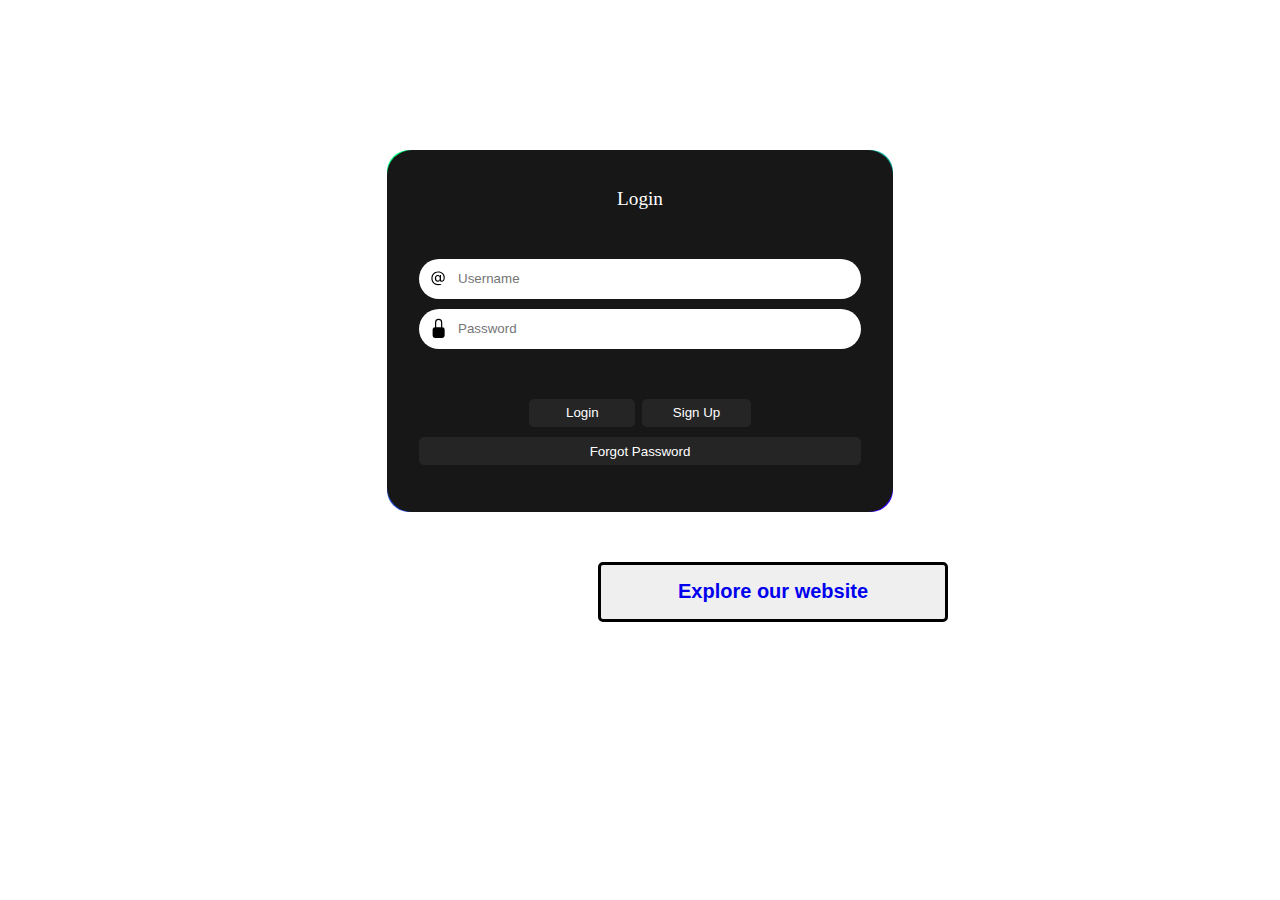
<file: login.html>
<!DOCTYPE html>
<html lang="en">
<head>
    <meta charset="UTF-8">
    <meta name="viewport" content="width=device-width, initial-scale=1.0">
    <link href="login.css" rel="stylesheet">
    <title>Document</title>
</head>
<body>
    <div class="card">
        <div class="card2">
          <form class="form">
            <p id="heading">Login</p>
            <div class="field">
              <svg
                viewBox="0 0 16 16"
                fill="currentColor"
                height="16"
                width="16"
                xmlns="http://www.w3.org/2000/svg"
                class="input-icon"
              >
                <path
                  d="M13.106 7.222c0-2.967-2.249-5.032-5.482-5.032-3.35 0-5.646 2.318-5.646 5.702 0 3.493 2.235 5.708 5.762 5.708.862 0 1.689-.123 2.304-.335v-.862c-.43.199-1.354.328-2.29.328-2.926 0-4.813-1.88-4.813-4.798 0-2.844 1.921-4.881 4.594-4.881 2.735 0 4.608 1.688 4.608 4.156 0 1.682-.554 2.769-1.416 2.769-.492 0-.772-.28-.772-.76V5.206H8.923v.834h-.11c-.266-.595-.881-.964-1.6-.964-1.4 0-2.378 1.162-2.378 2.823 0 1.737.957 2.906 2.379 2.906.8 0 1.415-.39 1.709-1.087h.11c.081.67.703 1.148 1.503 1.148 1.572 0 2.57-1.415 2.57-3.643zm-7.177.704c0-1.197.54-1.907 1.456-1.907.93 0 1.524.738 1.524 1.907S8.308 9.84 7.371 9.84c-.895 0-1.442-.725-1.442-1.914z"
                ></path>
              </svg>
              <input
                type="text"
                class="input-field"
                placeholder="Username"
                autocomplete="off"
              />
            </div>
            <div class="field">
              <svg
                viewBox="0 0 16 16"
                fill="currentColor"
                height="16"
                width="16"
                xmlns="http://www.w3.org/2000/svg"
                class="input-icon"
              >
                <path
                  d="M8 1a2 2 0 0 1 2 2v4H6V3a2 2 0 0 1 2-2zm3 6V3a3 3 0 0 0-6 0v4a2 2 0 0 0-2 2v5a2 2 0 0 0 2 2h6a2 2 0 0 0 2-2V9a2 2 0 0 0-2-2z"
                ></path>
              </svg>
              <input type="password" class="input-field" placeholder="Password" />
            </div>
            <div class="btn">
              <button class="button1">
                &nbsp;&nbsp;&nbsp;&nbsp;&nbsp;&nbsp;Login&nbsp;&nbsp;&nbsp;&nbsp;&nbsp;&nbsp;
              </button>
              <button class="button2" onclick="window.open`signup.html`">Sign Up</button>
            </div>
            <button class="button3">Forgot Password</button>
          </form>
        </div>
      </div>
      <button onclick="window.open`index.html`" id="btn1"><a href="index.html">Explore our website</a></button>
      
</body>
</html>
</file>
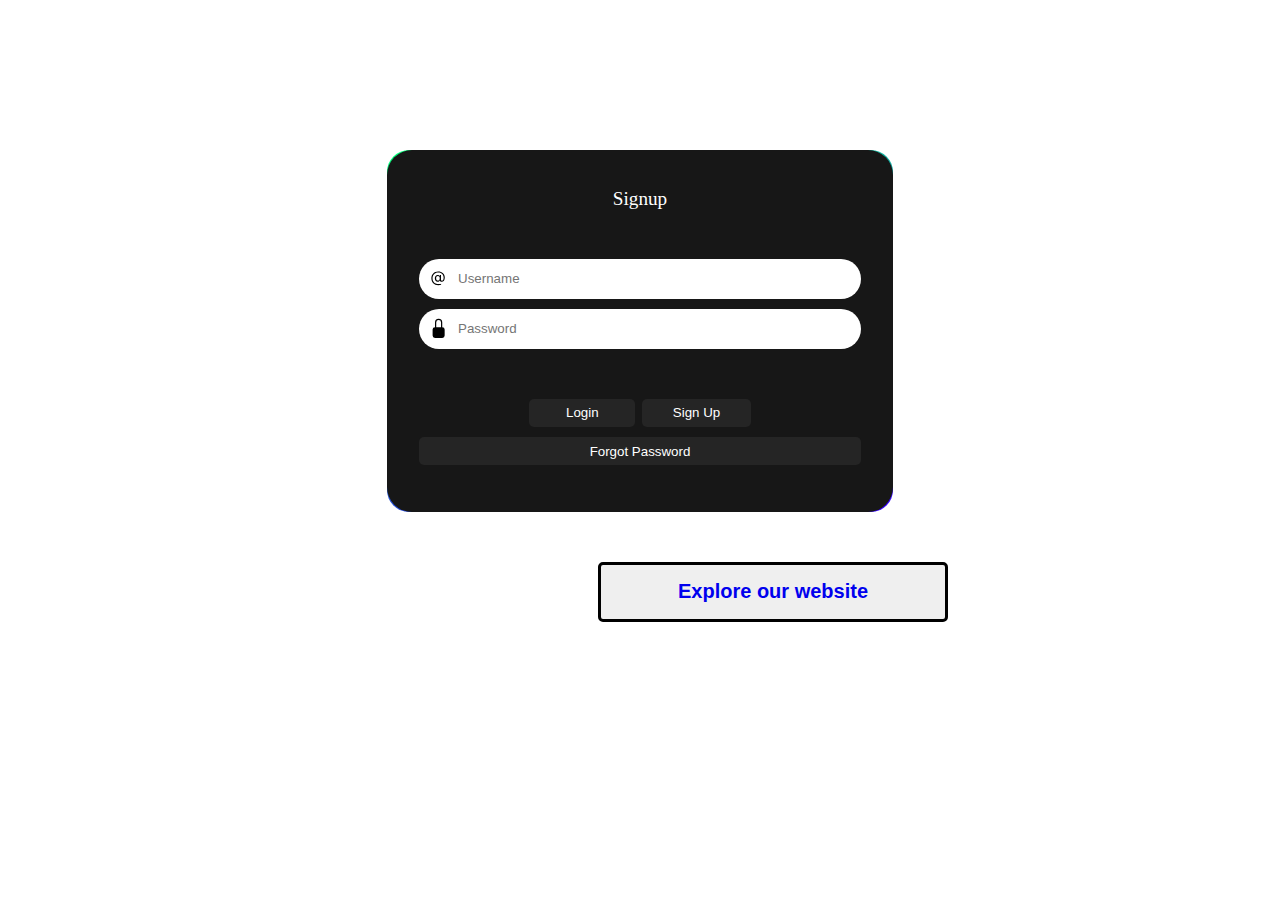
<file: signup.html>
<!DOCTYPE html>
<html lang="en">
<head>
    <meta charset="UTF-8">
    <meta name="viewport" content="width=device-width, initial-scale=1.0">
    <link href="signup.css" rel="stylesheet">
    <title>Document</title>
</head>
<body>
    <div class="card">
        <div class="card2">
          <form class="form">
            <p id="heading">Signup</p>
            <div class="field">
              <svg
                viewBox="0 0 16 16"
                fill="currentColor"
                height="16"
                width="16"
                xmlns="http://www.w3.org/2000/svg"
                class="input-icon"
              >
                <path
                  d="M13.106 7.222c0-2.967-2.249-5.032-5.482-5.032-3.35 0-5.646 2.318-5.646 5.702 0 3.493 2.235 5.708 5.762 5.708.862 0 1.689-.123 2.304-.335v-.862c-.43.199-1.354.328-2.29.328-2.926 0-4.813-1.88-4.813-4.798 0-2.844 1.921-4.881 4.594-4.881 2.735 0 4.608 1.688 4.608 4.156 0 1.682-.554 2.769-1.416 2.769-.492 0-.772-.28-.772-.76V5.206H8.923v.834h-.11c-.266-.595-.881-.964-1.6-.964-1.4 0-2.378 1.162-2.378 2.823 0 1.737.957 2.906 2.379 2.906.8 0 1.415-.39 1.709-1.087h.11c.081.67.703 1.148 1.503 1.148 1.572 0 2.57-1.415 2.57-3.643zm-7.177.704c0-1.197.54-1.907 1.456-1.907.93 0 1.524.738 1.524 1.907S8.308 9.84 7.371 9.84c-.895 0-1.442-.725-1.442-1.914z"
                ></path>
              </svg>
              <input
                type="text"
                class="input-field"
                placeholder="Username"
                autocomplete="off"
              />
            </div>
            <div class="field">
              <svg
                viewBox="0 0 16 16"
                fill="currentColor"
                height="16"
                width="16"
                xmlns="http://www.w3.org/2000/svg"
                class="input-icon"
              >
                <path
                  d="M8 1a2 2 0 0 1 2 2v4H6V3a2 2 0 0 1 2-2zm3 6V3a3 3 0 0 0-6 0v4a2 2 0 0 0-2 2v5a2 2 0 0 0 2 2h6a2 2 0 0 0 2-2V9a2 2 0 0 0-2-2z"
                ></path>
              </svg>
              <input type="password" class="input-field" placeholder="Password" />
            </div>
            <div class="btn">
              <button class="button1" onclick="window.open`login.html`">
                &nbsp;&nbsp;&nbsp;&nbsp;&nbsp;&nbsp;Login&nbsp;&nbsp;&nbsp;&nbsp;&nbsp;&nbsp;
              </button>
              <button class="button2">Sign Up</button>
            </div>
            <button class="button3">Forgot Password</button>
          </form>
        </div>
      </div>
      <button onclick="window.open`index.html`" id="btn1"><a href="index.html">Explore our website</a></button>
</body>
</html>
</file>
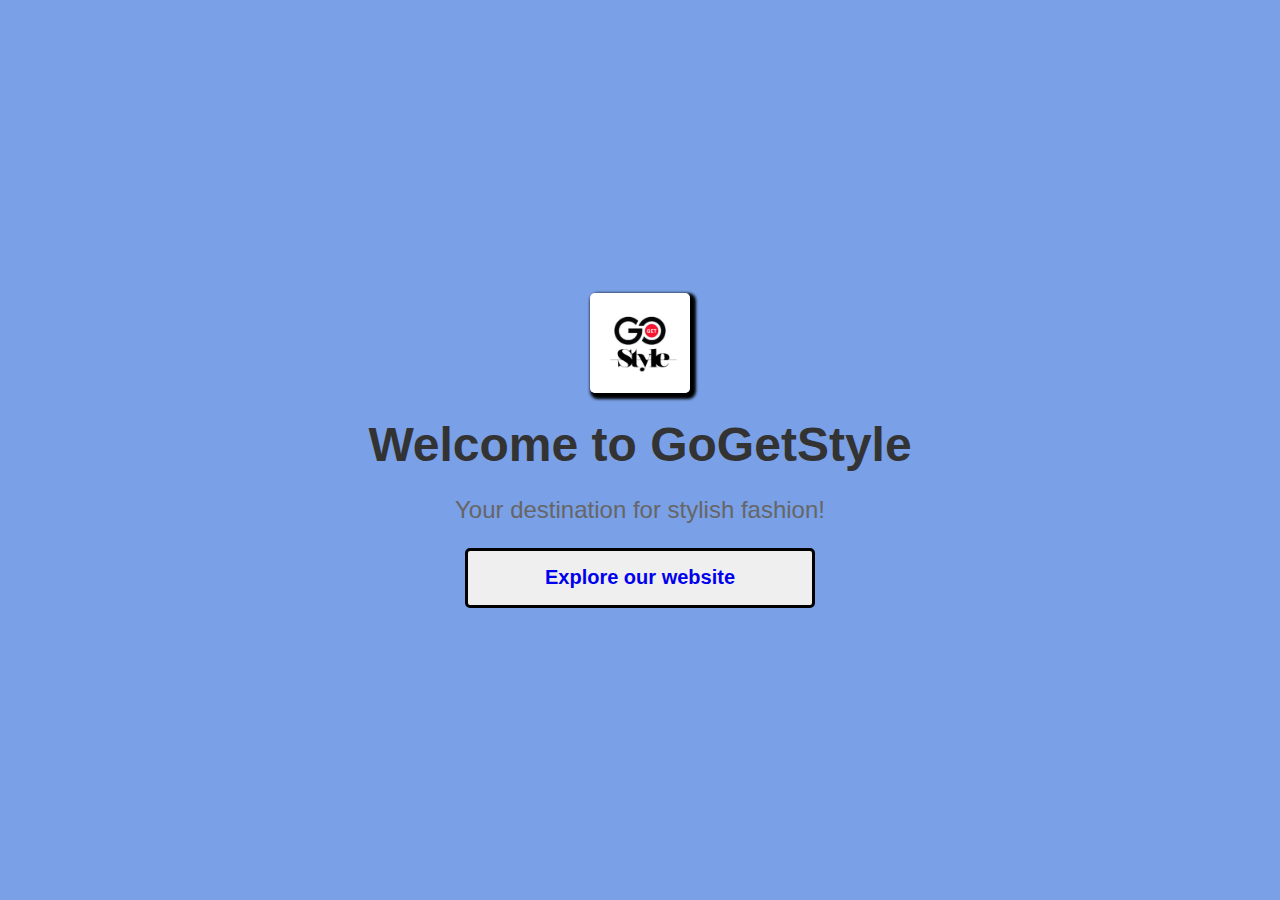
<file: welcometogogetstyle.html>
<!DOCTYPE html>
<html lang="en">
<head>
    <meta charset="UTF-8">
    <meta name="viewport" content="width=device-width, initial-scale=1.0">
    <title>Document</title>
    <style>
       body {
            font-family: Arial, sans-serif;
            margin: 0;
            padding: 0;
            overflow-x: hidden; /* Hide horizontal scrollbar */
        }
        .container {
            display: flex;
            justify-content: center;
            align-items: center;
            height: 100vh;
            background-color: #f2f2f2;
            overflow: hidden; /* Hide vertical scrollbar */
            background-color:rgb(122, 160, 231);
        }
        .welcome-text {
            text-align: center;
            animation: slideUp 1.5s ease-out;
        }

        .logo{
            border-radius: 5px;
            box-shadow: 3px 3px 3px 3px;
        }
        @keyframes slideUp {
            0% {
                opacity: 0;
                transform: translateY(50px);
            }
            100% {
                opacity: 1;
                transform: translateY(0);
            }
        }
        .logo {
            animation: float 3s ease-in-out infinite alternate;
            width: 100px; /* Adjust logo size as needed */
        }
        @keyframes float {
            0% {
                transform: translateY(0);
            }
            50% {
                transform: translateY(-10px);
            }
            100% {
                transform: translateY(0);
            }
        }
        .welcome-text h1 {
            font-size: 3rem;
            color: #333;
            margin: 20px 0;
            animation: colorChange 3s infinite alternate;
        }
        @keyframes colorChange {
            0% {
                color: #333;
            }
            50% {
                color:orangered; /* Adjust to your brand color */
            }
            100% {
                color: #333;
            }
        }
        .welcome-text p {
            font-size: 1.5rem;
            color: #666;
            animation: fadeIn 2s ease-in-out;
        }
        @keyframes fadeIn {
            0% {
                opacity: 0;
            }
            100% {
                opacity: 1;
            }
        }

        button{
            padding: 10px;
            border: 3px solid black;
            border-radius: 5px;
            height: 60px;
            width: 350px;
            font-size: 20px;
            /* background-color: #EBFAB4; */
        }
        button:hover{
            transition: 1s;
            background-color: #F8CCA7;
        }

        button a{
            text-decoration: none;
            font-weight: 700;
        }
    </style>
</head>
<body>
    <div class="container">
        <div class="welcome-text">
            <img src="O ET.png" alt="GoGetStyle Logo" class="logo">
            <h1>Welcome to GoGetStyle</h1>
            <p>Your destination for stylish fashion!</p>
            <button onclick="window.open`signup.html`"><a href="signup.html">Explore our website</a></button>
        </div>
    </div>
</body>
</html>
</file>
<file: login.css>
.form {
    display: flex;
    flex-direction: column;
    gap: 10px;
    padding-left: 2em;
    padding-right: 2em;
    padding-bottom: 0.4em;
    background-color: #171717;
    border-radius: 25px;
    transition: 0.4s ease-in-out;
  }
  
  .card {
    background-image: linear-gradient(163deg, #00ff75 0%, #3700ff 100%);
    border-radius: 22px;
    transition: all 0.3s;
    width: 40%;
    margin: auto;
    margin-top: 150px;
  }
  
  .card2 {
    border-radius: 0;
    transition: all 0.2s;
  }
  
  .card2:hover {
    transform: scale(0.98);
    border-radius: 20px;
  }
  
  .card:hover {
    box-shadow: 0px 0px 30px 1px rgba(0, 255, 117, 0.3);
  }
  
  #heading {
    text-align: center;
    margin: 2em;
    color: rgb(255, 255, 255);
    font-size: 1.2em;
  }
  
  .field {
    display: flex;
    align-items: center;
    justify-content: center;
    gap: 0.5em;
    border-radius: 25px;
    padding: 0.6em;
    border: none;
    outline: none;
    color: white;
    background-color: white;
    /* box-shadow: inset 2px 5px 10px rgb(5, 5, 5); */
  }
  
  .input-icon {
    height: 1.3em;
    width: 1.3em;
    fill: black;
  }
  
  .input-field {
    background: none;
    border: none;
    outline: none;
    width: 100%;
    color: #d3d3d3;
  }
  
  .form .btn {
    display: flex;
    justify-content: center;
    flex-direction: row;
    margin-top: 2.5em;
  }
  
  .button1 {
    padding: 0.5em;
    padding-left: 1.1em;
    padding-right: 1.1em;
    border-radius: 5px;
    margin-right: 0.5em;
    border: none;
    outline: none;
    transition: 0.4s ease-in-out;
    background-color: #252525;
    color: white;
  }
  
  .button1:hover {
    background-color: black;
    color: white;
  }
  
  .button2 {
    padding: 0.5em;
    padding-left: 2.3em;
    padding-right: 2.3em;
    border-radius: 5px;
    border: none;
    outline: none;
    transition: 0.4s ease-in-out;
    background-color: #252525;
    color: white;
  }
  
  .button2:hover {
    background-color: black;
    color: white;
  }
  
  .button3 {
    margin-bottom: 3em;
    padding: 0.5em;
    border-radius: 5px;
    border: none;
    outline: none;
    transition: 0.4s ease-in-out;
    background-color: #252525;
    color: white;
  }
  
  .button3:hover {
    background-color: red;
    color: white;
  }
  
  #btn1{
    padding: 10px;
    border: 3px solid black;
    border-radius: 5px;
    height: 60px;
    width: 350px;
    font-size: 20px;
    margin-top: 50px;
    margin-left: 590px;
    /* background-color: #EBFAB4; */
}
#btn1:hover{
    transition: 1s;
    background-color: #F8CCA7;
}

#btn1 a{
    text-decoration: none;
    font-weight: 700;
}
</file>
<file: signup.css>
.form {
    display: flex;
    flex-direction: column;
    gap: 10px;
    padding-left: 2em;
    padding-right: 2em;
    padding-bottom: 0.4em;
    background-color: #171717;
    border-radius: 25px;
    transition: 0.4s ease-in-out;
  }
  
  .card {
    background-image: linear-gradient(163deg, #00ff75 0%, #3700ff 100%);
    border-radius: 22px;
    transition: all 0.3s;
    width: 40%;
    margin: auto;
    margin-top: 150px;
  }
  
  .card2 {
    border-radius: 0;
    transition: all 0.2s;
  }
  
  .card2:hover {
    transform: scale(0.98);
    border-radius: 20px;
  }
  
  .card:hover {
    box-shadow: 0px 0px 30px 1px rgba(0, 255, 117, 0.3);
  }
  
  #heading {
    text-align: center;
    margin: 2em;
    color: rgb(255, 255, 255);
    font-size: 1.2em;
  }
  
  .field {
    display: flex;
    align-items: center;
    justify-content: center;
    gap: 0.5em;
    border-radius: 25px;
    padding: 0.6em;
    border: none;
    outline: none;
    color: white;
    background-color: white;
  }
  
  .input-icon {
    height: 1.3em;
    width: 1.3em;
    fill: black;
  }
  
  .input-field {
    background: none;
    border: none;
    outline: none;
    width: 100%;
    color: #d3d3d3;
  }
  
  .form .btn {
    display: flex;
    justify-content: center;
    flex-direction: row;
    margin-top: 2.5em;
  }
  
  .button1 {
    padding: 0.5em;
    padding-left: 1.1em;
    padding-right: 1.1em;
    border-radius: 5px;
    margin-right: 0.5em;
    border: none;
    outline: none;
    transition: 0.4s ease-in-out;
    background-color: #252525;
    color: white;
  }
  
  .button1:hover {
    background-color: black;
    color: white;
  }
  
  .button2 {
    padding: 0.5em;
    padding-left: 2.3em;
    padding-right: 2.3em;
    border-radius: 5px;
    border: none;
    outline: none;
    transition: 0.4s ease-in-out;
    background-color: #252525;
    color: white;
  }
  
  .button2:hover {
    background-color: black;
    color: white;
  }
  
  .button3 {
    margin-bottom: 3em;
    padding: 0.5em;
    border-radius: 5px;
    border: none;
    outline: none;
    transition: 0.4s ease-in-out;
    background-color: #252525;
    color: white;
  }
  
  .button3:hover {
    background-color: red;
    color: white;
  }
  
  #btn1{
    padding: 10px;
    border: 3px solid black;
    border-radius: 5px;
    height: 60px;
    width: 350px;
    font-size: 20px;
    margin-top: 50px;
    margin-left: 590px;
    /* background-color: #EBFAB4; */
}
#btn1:hover{
    transition: 1s;
    background-color: #F8CCA7;
}

#btn1 a{
    text-decoration: none;
    font-weight: 700;
}
</file>
